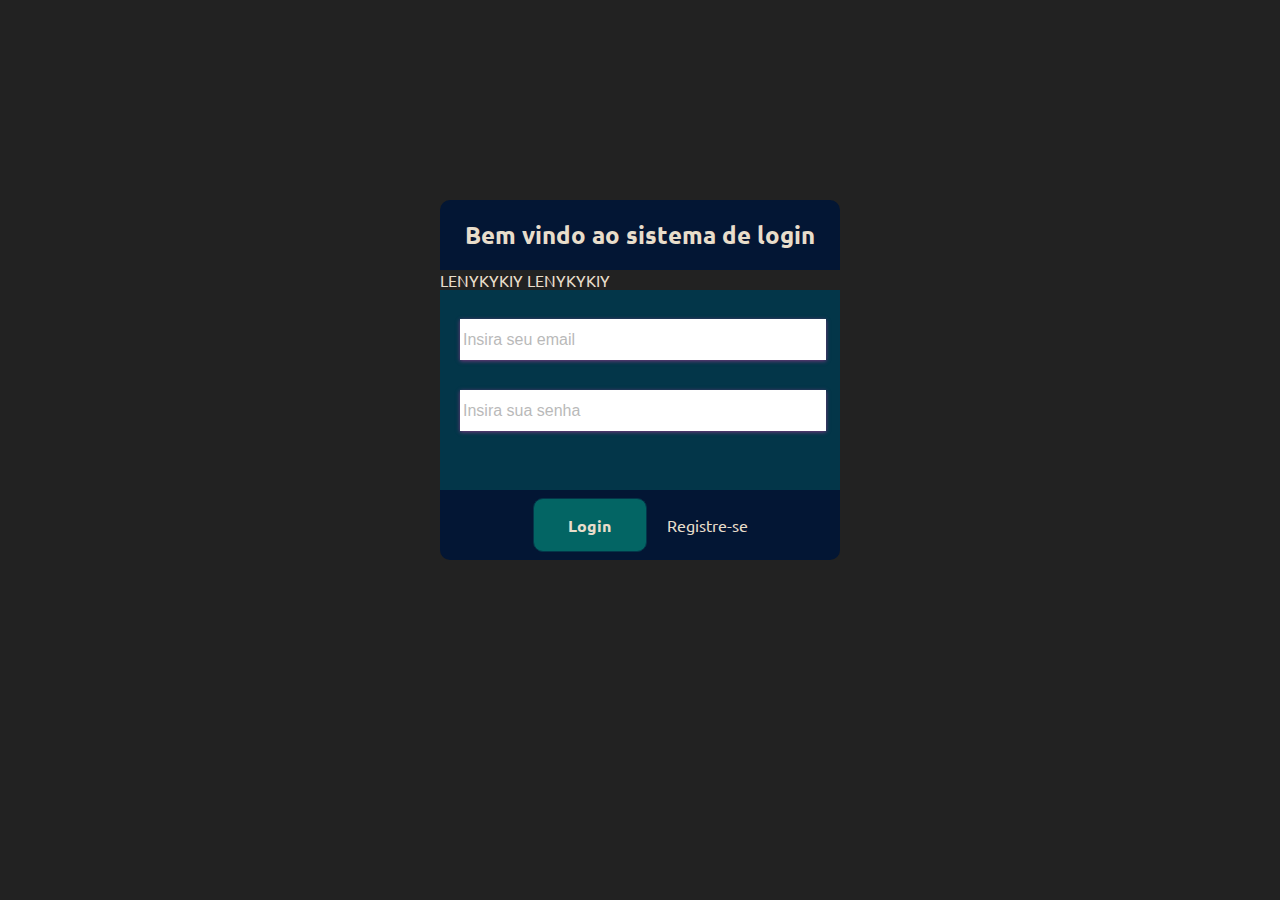
<file: index.html>
<!DOCTYPE html>
<html lang="en">
<head>
    <meta charset="UTF-8">
    <meta name="viewport" content="width=device-width, initial-scale=1.0">
    <meta http-equiv="X-UA-Compatible" content="ie=edge">
    <link href="https://fonts.googleapis.com/css?family=Ubuntu:400,700" rel="stylesheet"> 
    <link rel="stylesheet" href="style.css">
    <title> Formulário </title>
</head>
<body>
    

<div class="form-alinha">
    <div class="form-bg">
        <div class="form-head"> 
            <h1> Bem vindo ao sistema de login </h1>
        </div>

        <a href="adiante://login_indicacao">LENYKYKIY</a>
        <a href="whatsapp://send?text=">LENYKYKIY</a>

        <div class="form-body">
            <form name="formlogar" method="POST">
            <input type="email" name="email" id="email" placeholder="Insira seu email">
            <input type="password" name="senha" id="senha" placeholder="Insira sua senha">
        </div>
        <div class="form-footer">
            <button type="submit" name="btn_logar" id="button" onclick="document.formlogar.action='logar.php'"> Login </button>
            <a href="cadastro.html"> Registre-se </a> 
        </div>
        </form>
    </div>
</div>
    
</body>
</html>
</file>
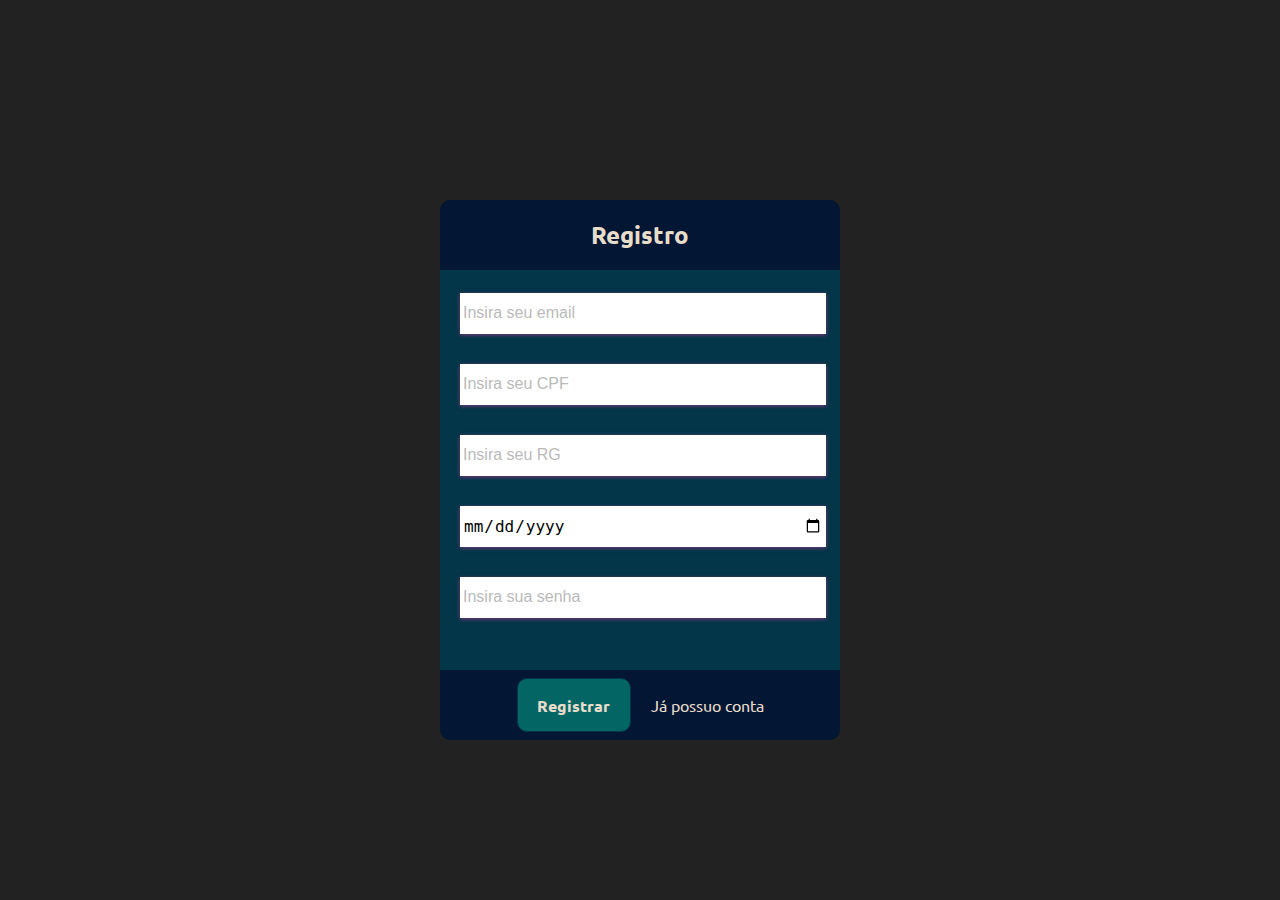
<file: cadastro.html>
<!DOCTYPE html>
<html lang="pt-BR">
<head>
    <meta charset="UTF-8">
    <meta name="viewport" content="width=device-width, initial-scale=1.0">
    <meta http-equiv="X-UA-Compatible" content="ie=edge">
    <link href="https://fonts.googleapis.com/css?family=Ubuntu:400,700" rel="stylesheet"> 
    <link rel="stylesheet" href="style.css">
    <title>Registro</title>
</head>
<body>
    
<div class="form-alinha">
    <div class="form-bg">
        <div class="form-head"> 
            <h1> Registro </h1>
        </div>
        <div class="form-body-cad">
            <form name="formcad" method="POST">
            <input type="email" name="email" id="email" placeholder="Insira seu email">
            <input type="text" name="cpf" id="cpf" placeholder="Insira seu CPF" >
            <input type="text" name="rg" id="rg" placeholder="Insira seu RG">
            <input type="date" name="dtnasc" id="dtnasc" placeholder="Insira sua data de nascimento">
            <input type="password" name="senha" id="senha" placeholder="Insira sua senha"> 
            
        </div>

        <div class="form-footer">
            <button type="submit" name="btn_cad" id="button" onclick="document.formcad.action='criar_conta.php'"> Registrar </button>
            <a href="index.html"> Já possuo conta </a>
        </form>
        </div>
    </div>
</div>

</body>
</html>
</file>
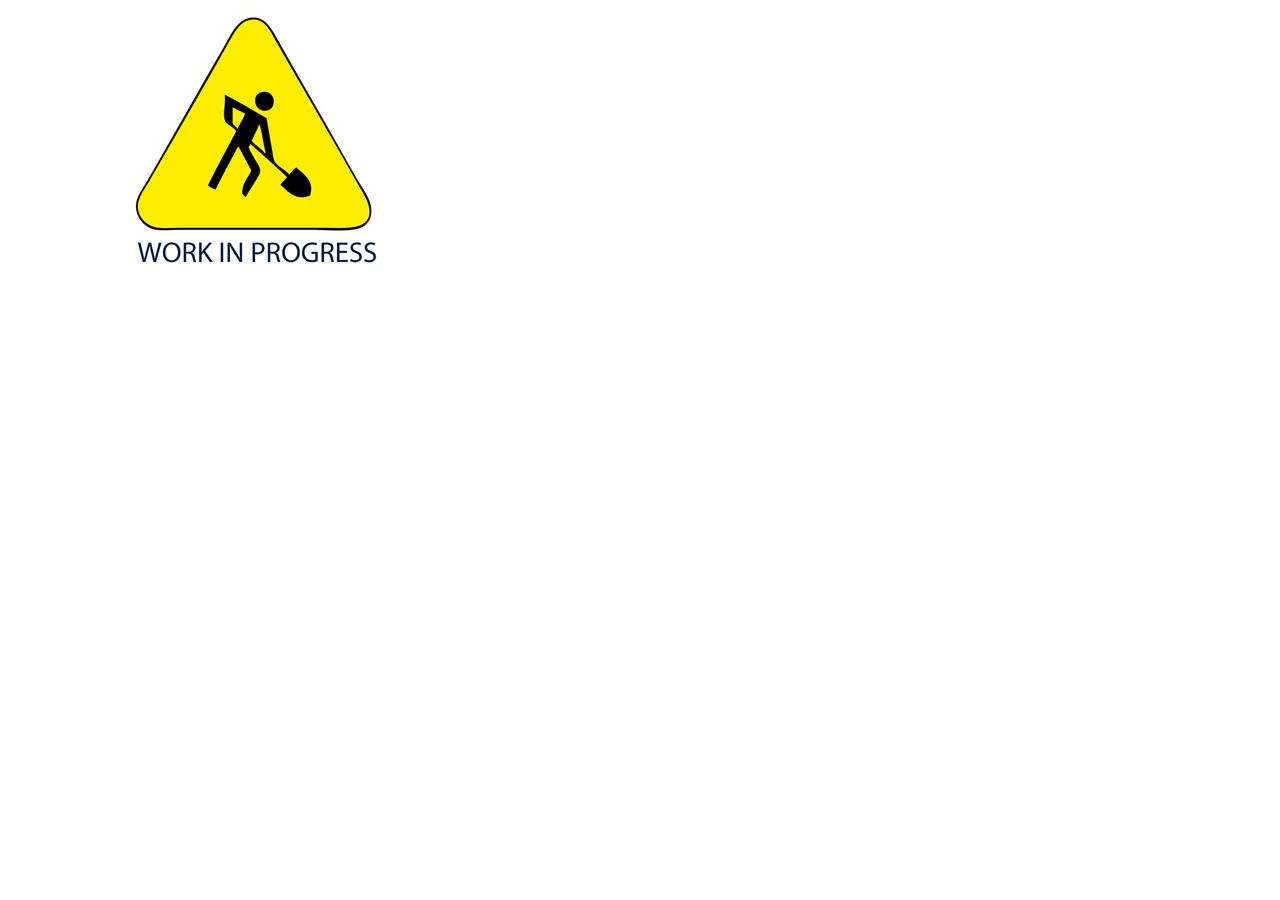
<file: logada.html>
<!DOCTYPE html>
<html lang="en">
<head>
    <meta charset="UTF-8">
    <meta name="viewport" content="width=device-width, initial-scale=1.0">
    <meta http-equiv="X-UA-Compatible" content="ie=edge">
    <title>Logado</title>
</head>
<body>
    <img src="wip.jpg" alt="">
</body>
</html>
</file>
<file: style.css>
html {
    font-size: 16px;
}
  
*, *:before, *:after {
    box-sizing: inherit;
}
  
body, h1, h2, h3, h4, h5, h6, p, ol, ul, a {
    margin: 0;
    padding: 0;
    font-weight: normal;
    font-family: 'Ubuntu', sans-serif;
    text-decoration: none;
}
  
ol, ul {
    list-style: none;
}
  
img {
    max-width: 100%;
    height: auto;
}

.form-bg {
    width: 400px;
    height: 500px;
}
.form-alinha {
    background-color: #222222;
    display: flex;
    justify-content: center;
    align-items: center;
    width: 100vw;
    height: 100vh;
}
.form-head {
    height: 70px;
    background-color: #031634;
    border-top-left-radius: 10px;
    border-top-right-radius: 10px;
}
.form-head h1 {
    color: #E8DDCB;
    font-weight: bold;
    text-align: center;
    line-height: 70px;
    font-size: 1.50em;
}

.form-body {
      background-color: #033649;
      height: 200px;
      display: flex;
      justify-content: center;
      align-items: center;
      flex-wrap: wrap;
}

.form-body-cad {
    background-color: #033649;
    height: 400px;
    display: flex;
    justify-content: center;
    align-items: center;
    flex-wrap: wrap;
}
#cpf , #senha, #email, #rg, #dtnasc{
    margin-left: 20px;
    width: 90%;
    height: 35px;
    margin-bottom: 30px;
    box-shadow: 0 1px 4px 0 #7a387e;
    border: 1px solid #fff;
    font-size: 16px;
    padding: 2px;
}
input {
    width: 100%;
    height: 35px;
    margin-bottom: 30px;
    box-shadow: 0 1px 4px 0 #7a387e;
    border: 1px solid #fff;
    font-size: 16px;
    padding: 2px;
}
input::placeholder {
    opacity: 0.5;
}
.form-footer {
    height: 70px;
    background-color: #031634;
    display: flex;
    justify-content: center;
    align-items: center;
    border-bottom-left-radius: 10px;
    border-bottom-right-radius: 10px;
}
#button {
    color: #E8DDCB;
    cursor: pointer;
    width: 100px;
    height: 50px;
    border-radius: 10px;
    box-shadow: none;
    border: 1px solid #033649;
    background-color: #036564;
    font-family: 'Ubuntu', sans-serif;
    font-size: 16px;
    font-weight: bold;
    margin-right: 20px;
}

a {
    color:#E8DDCB;
}
a:visited{
    color: #E8DDCB;
} 
a:hover {
    color: #036564;
}
</file>
